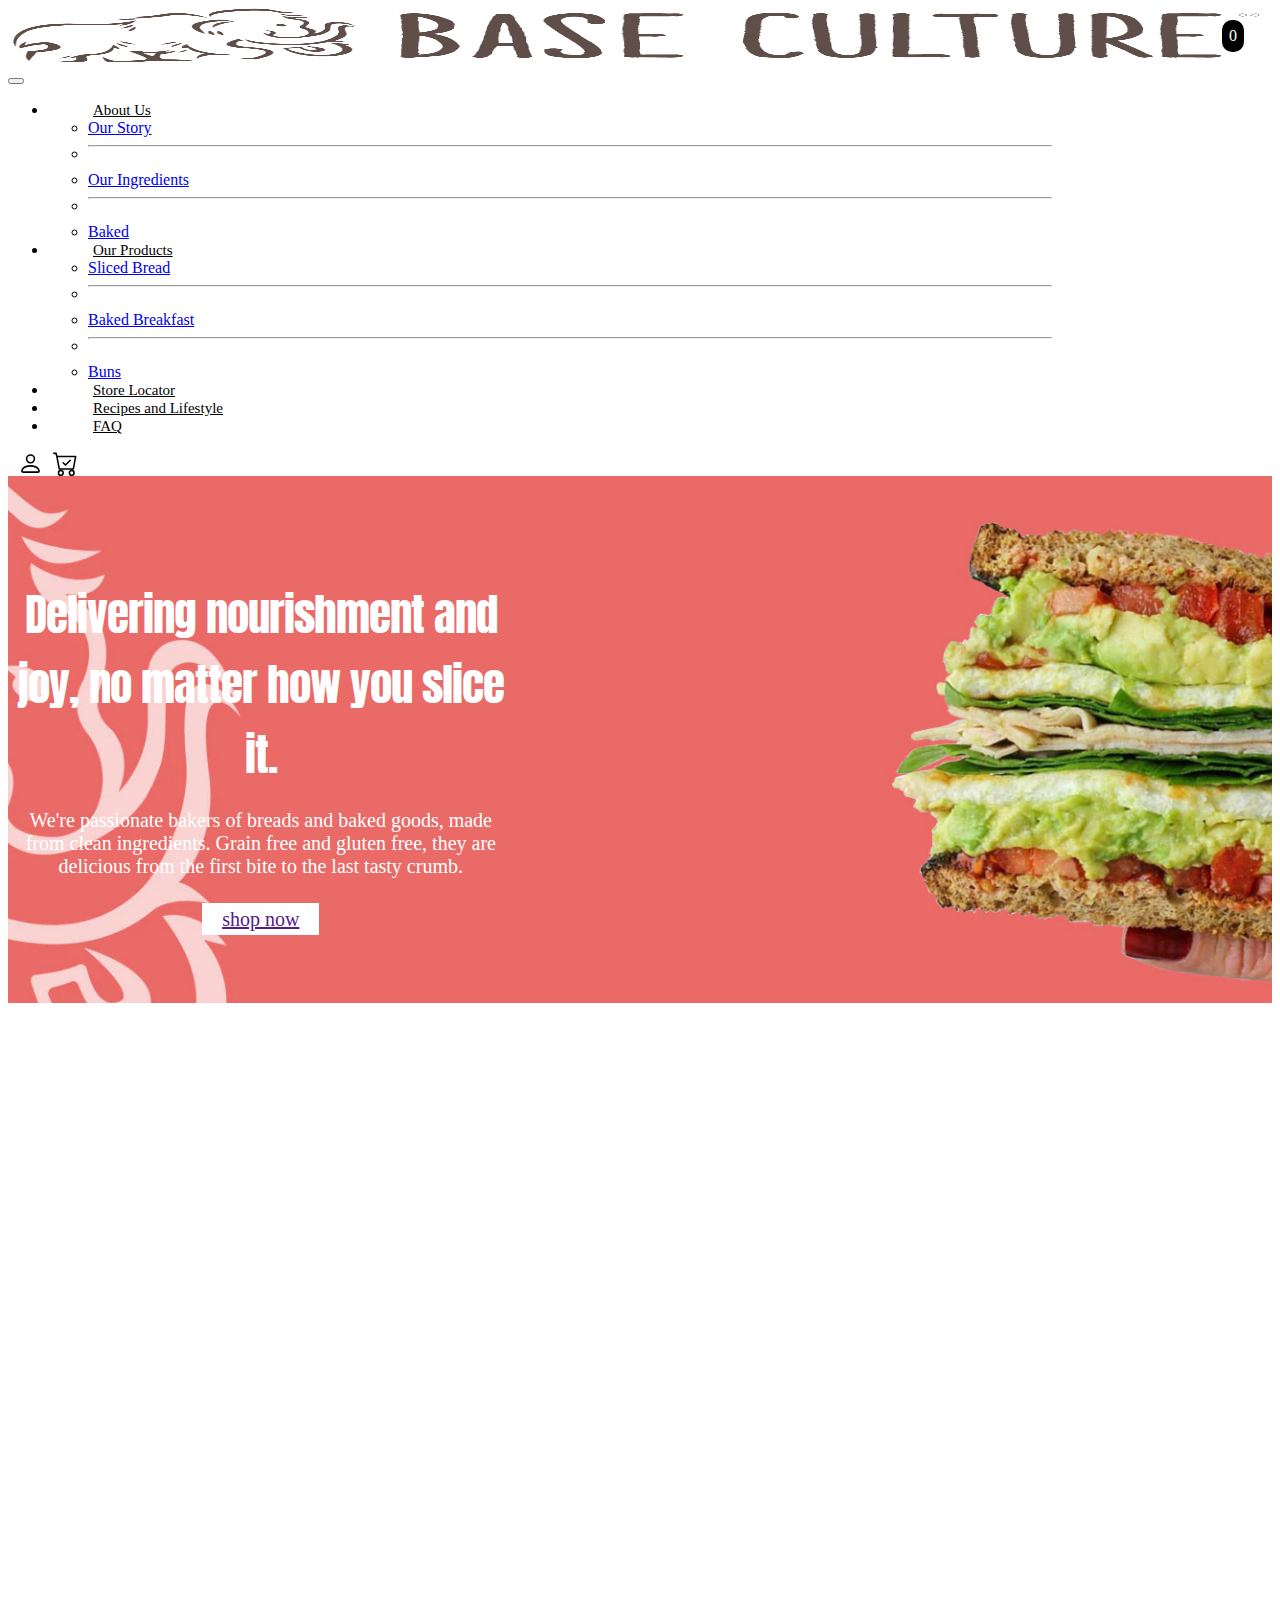
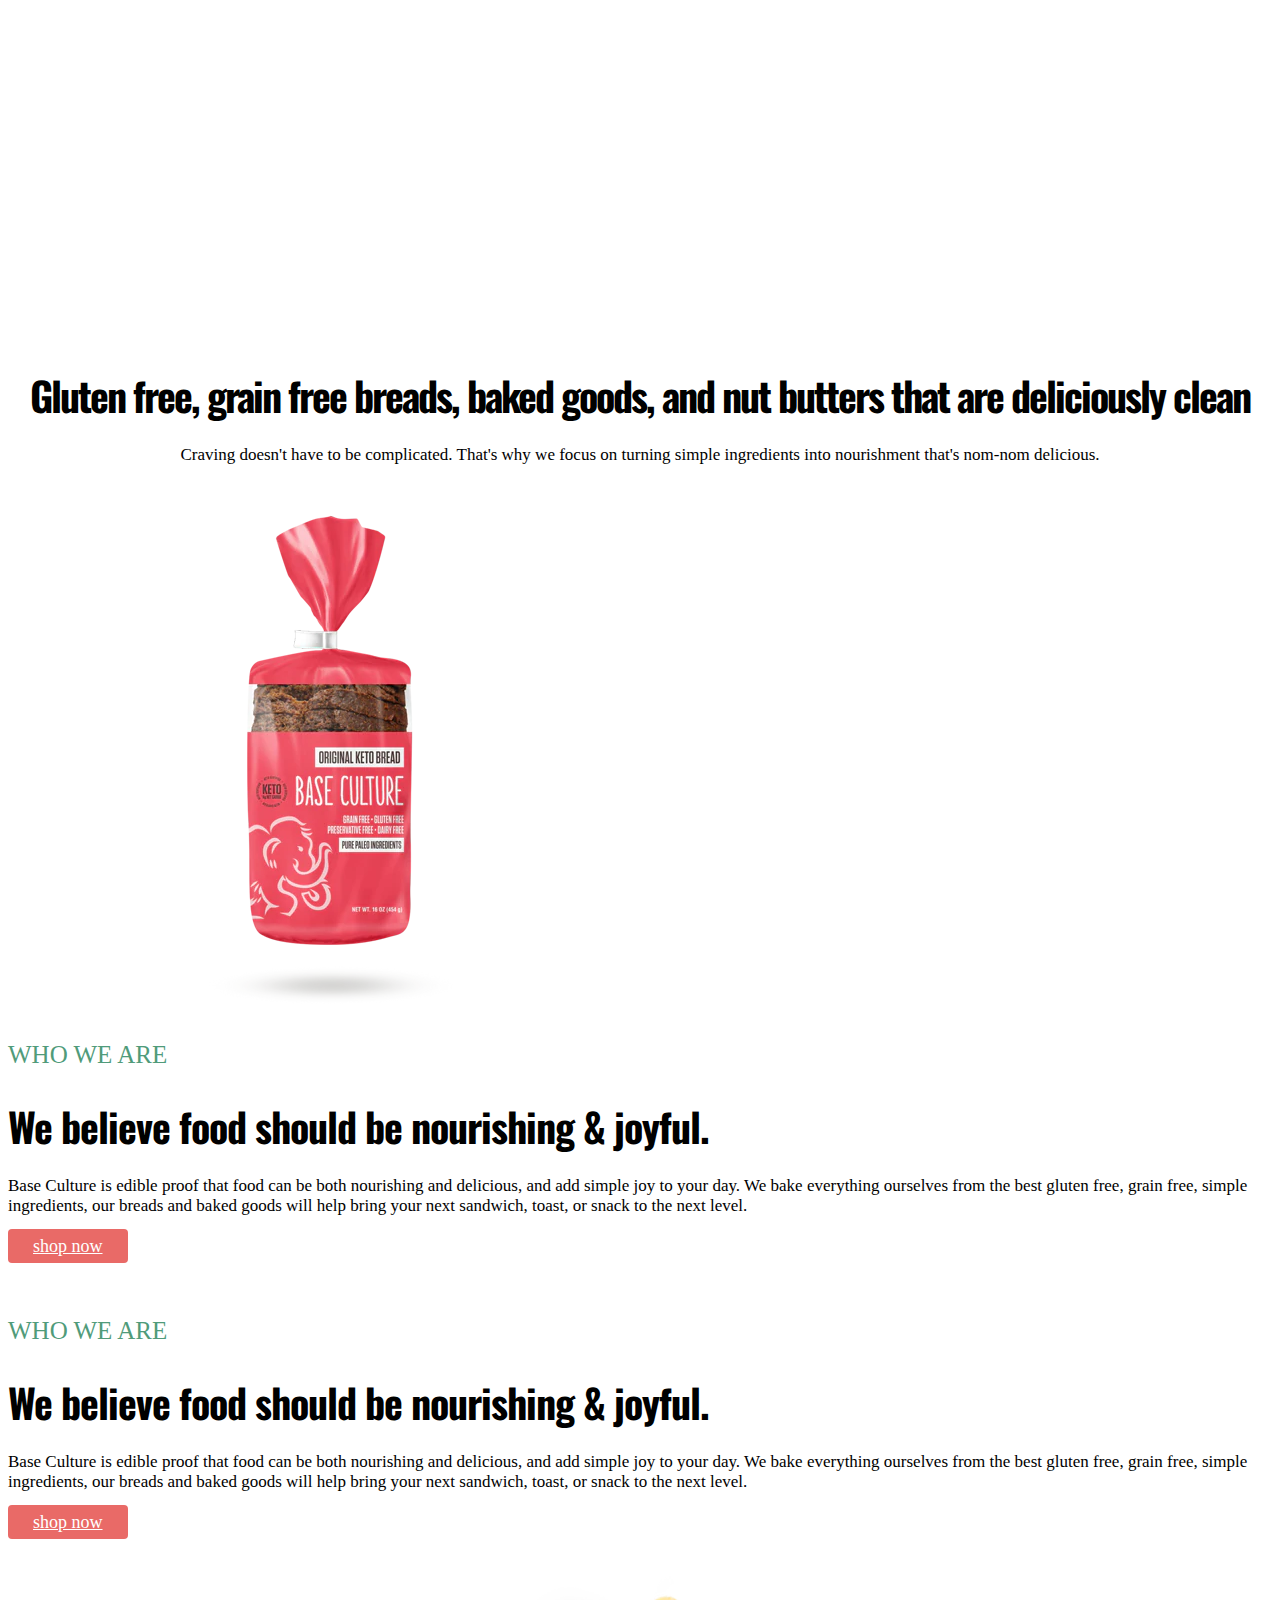
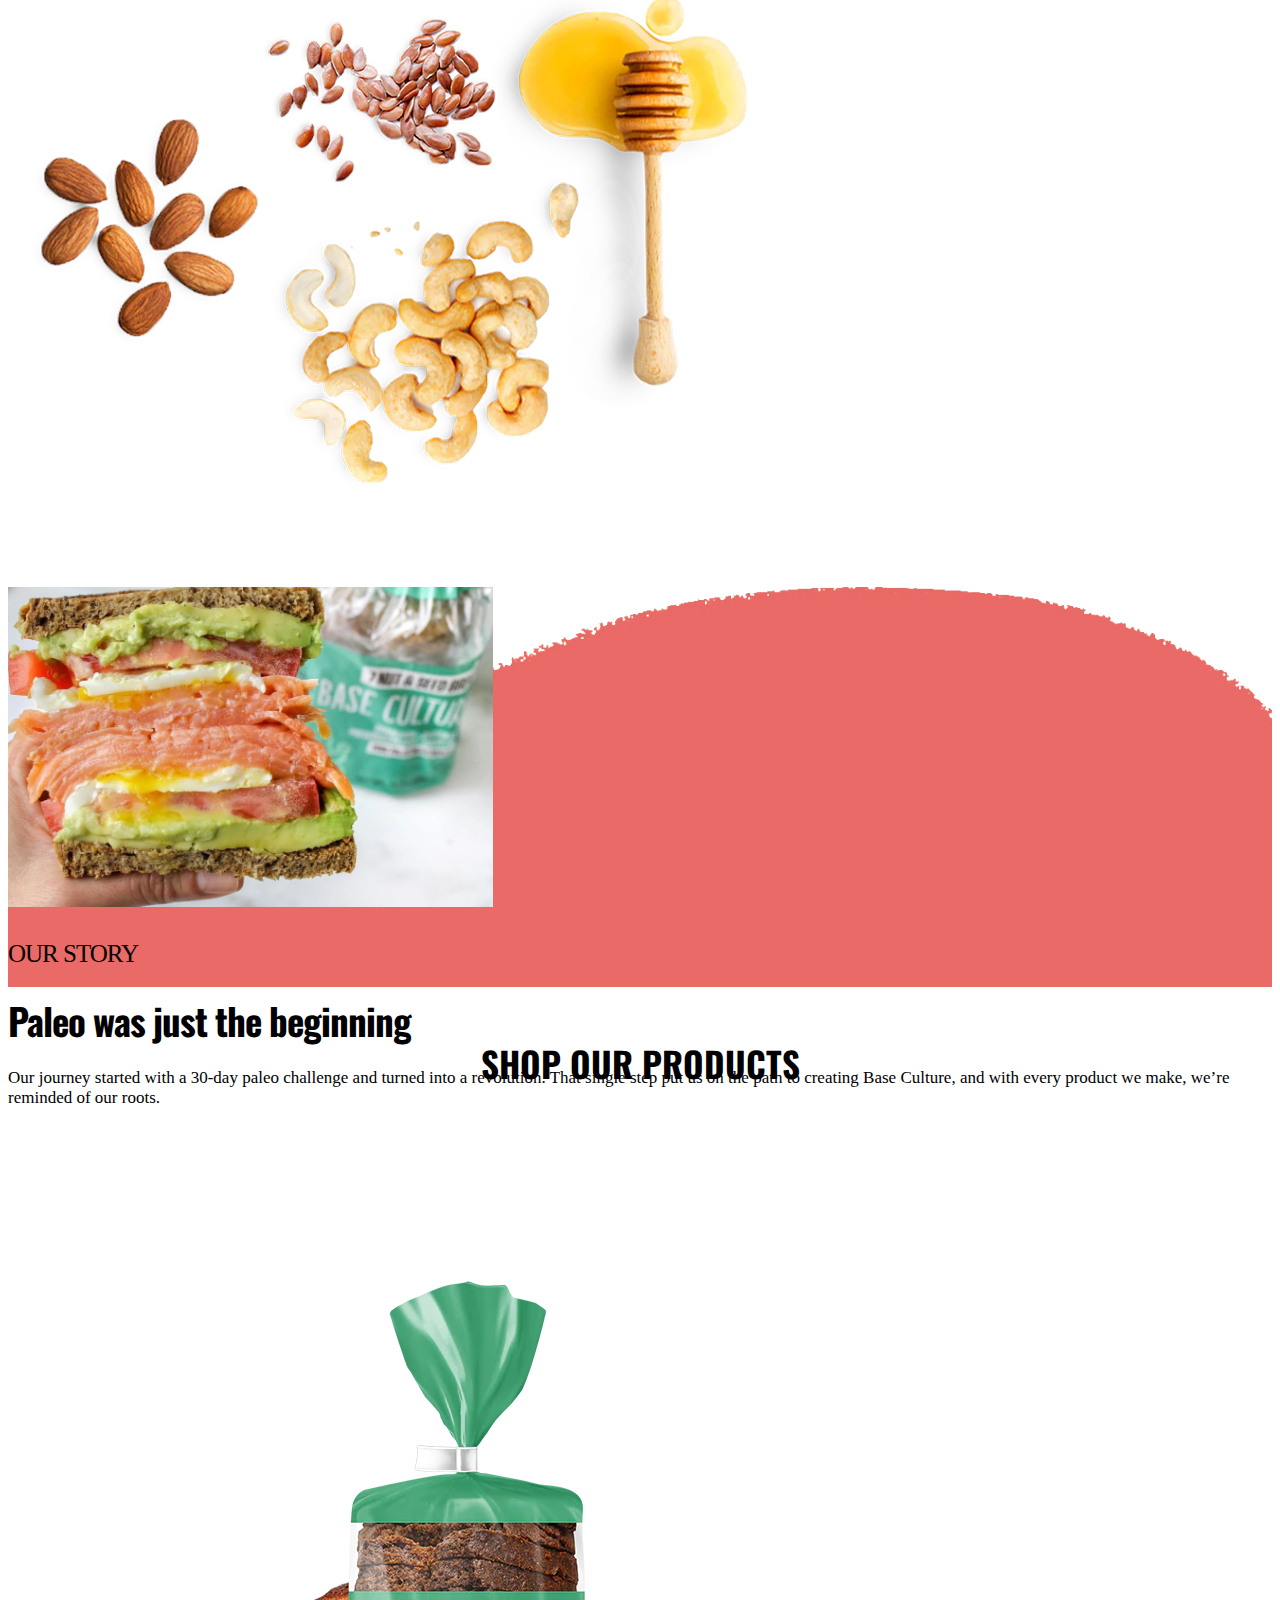
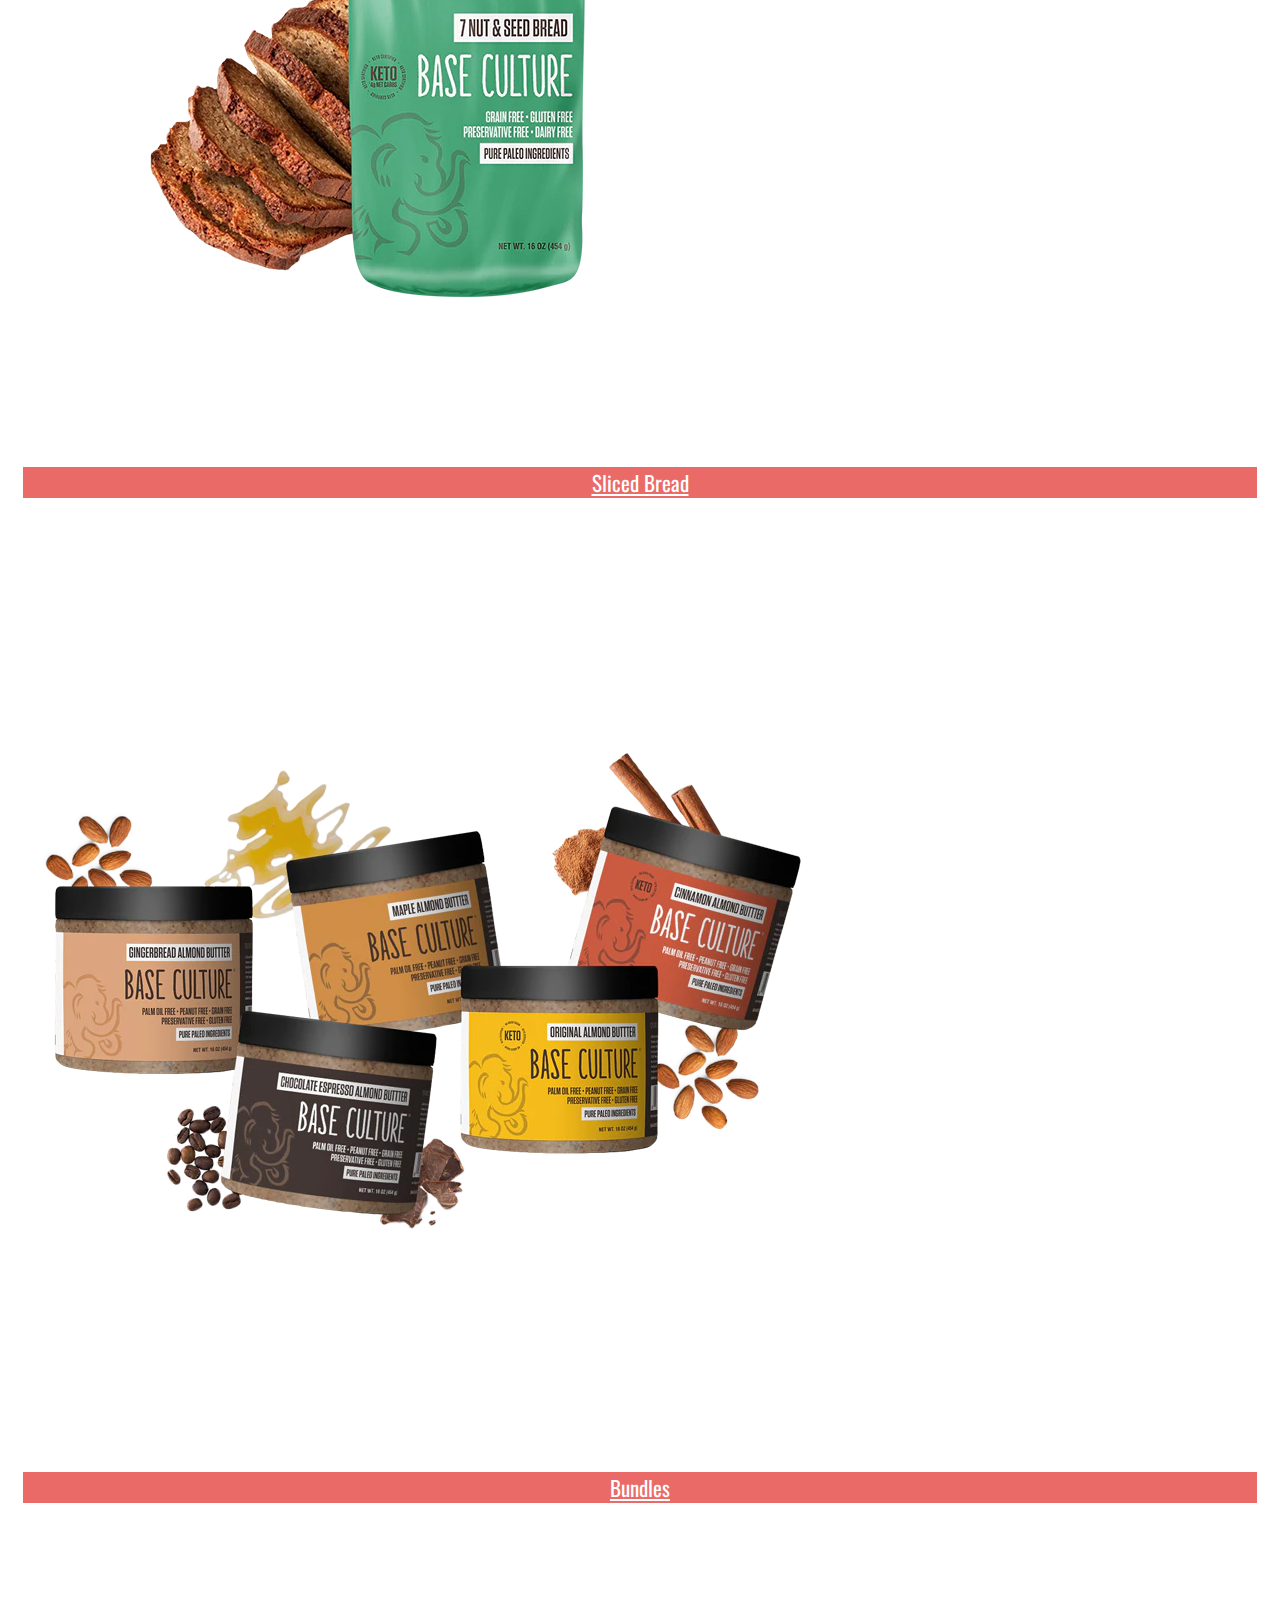
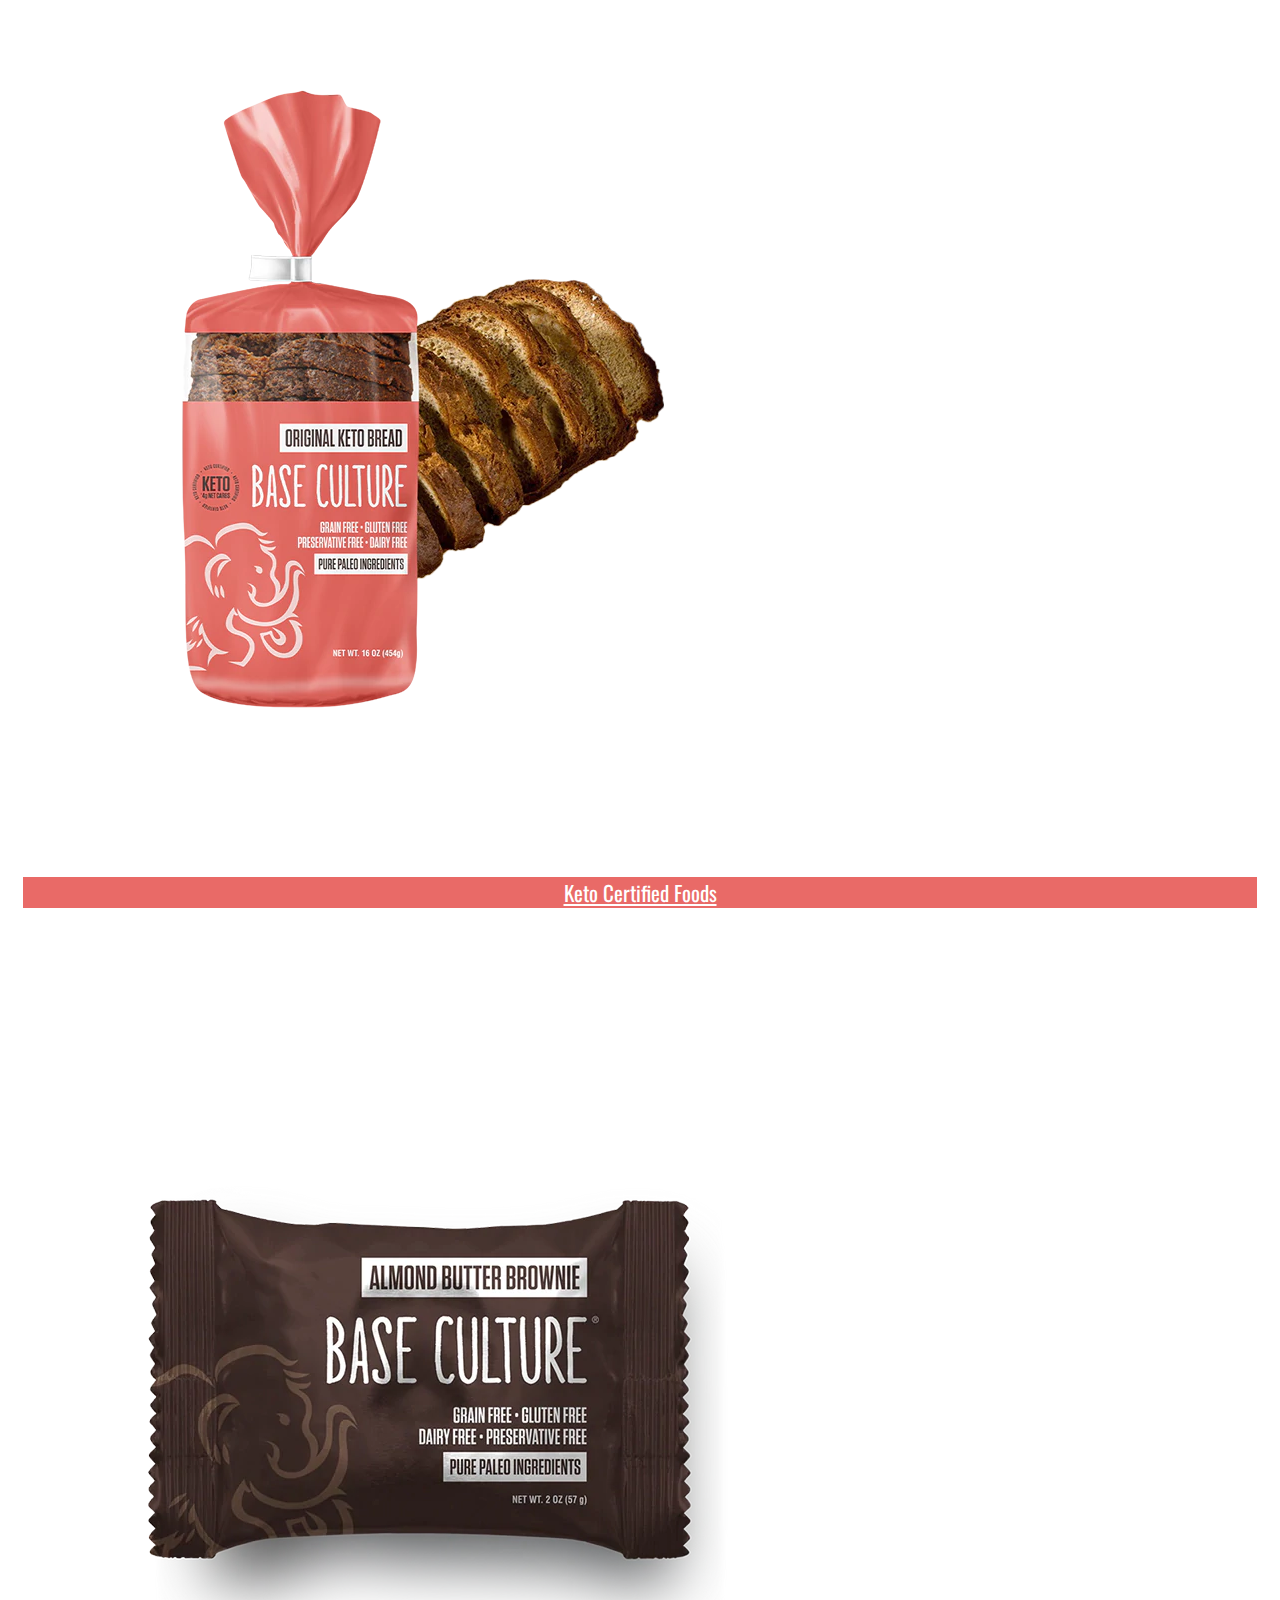
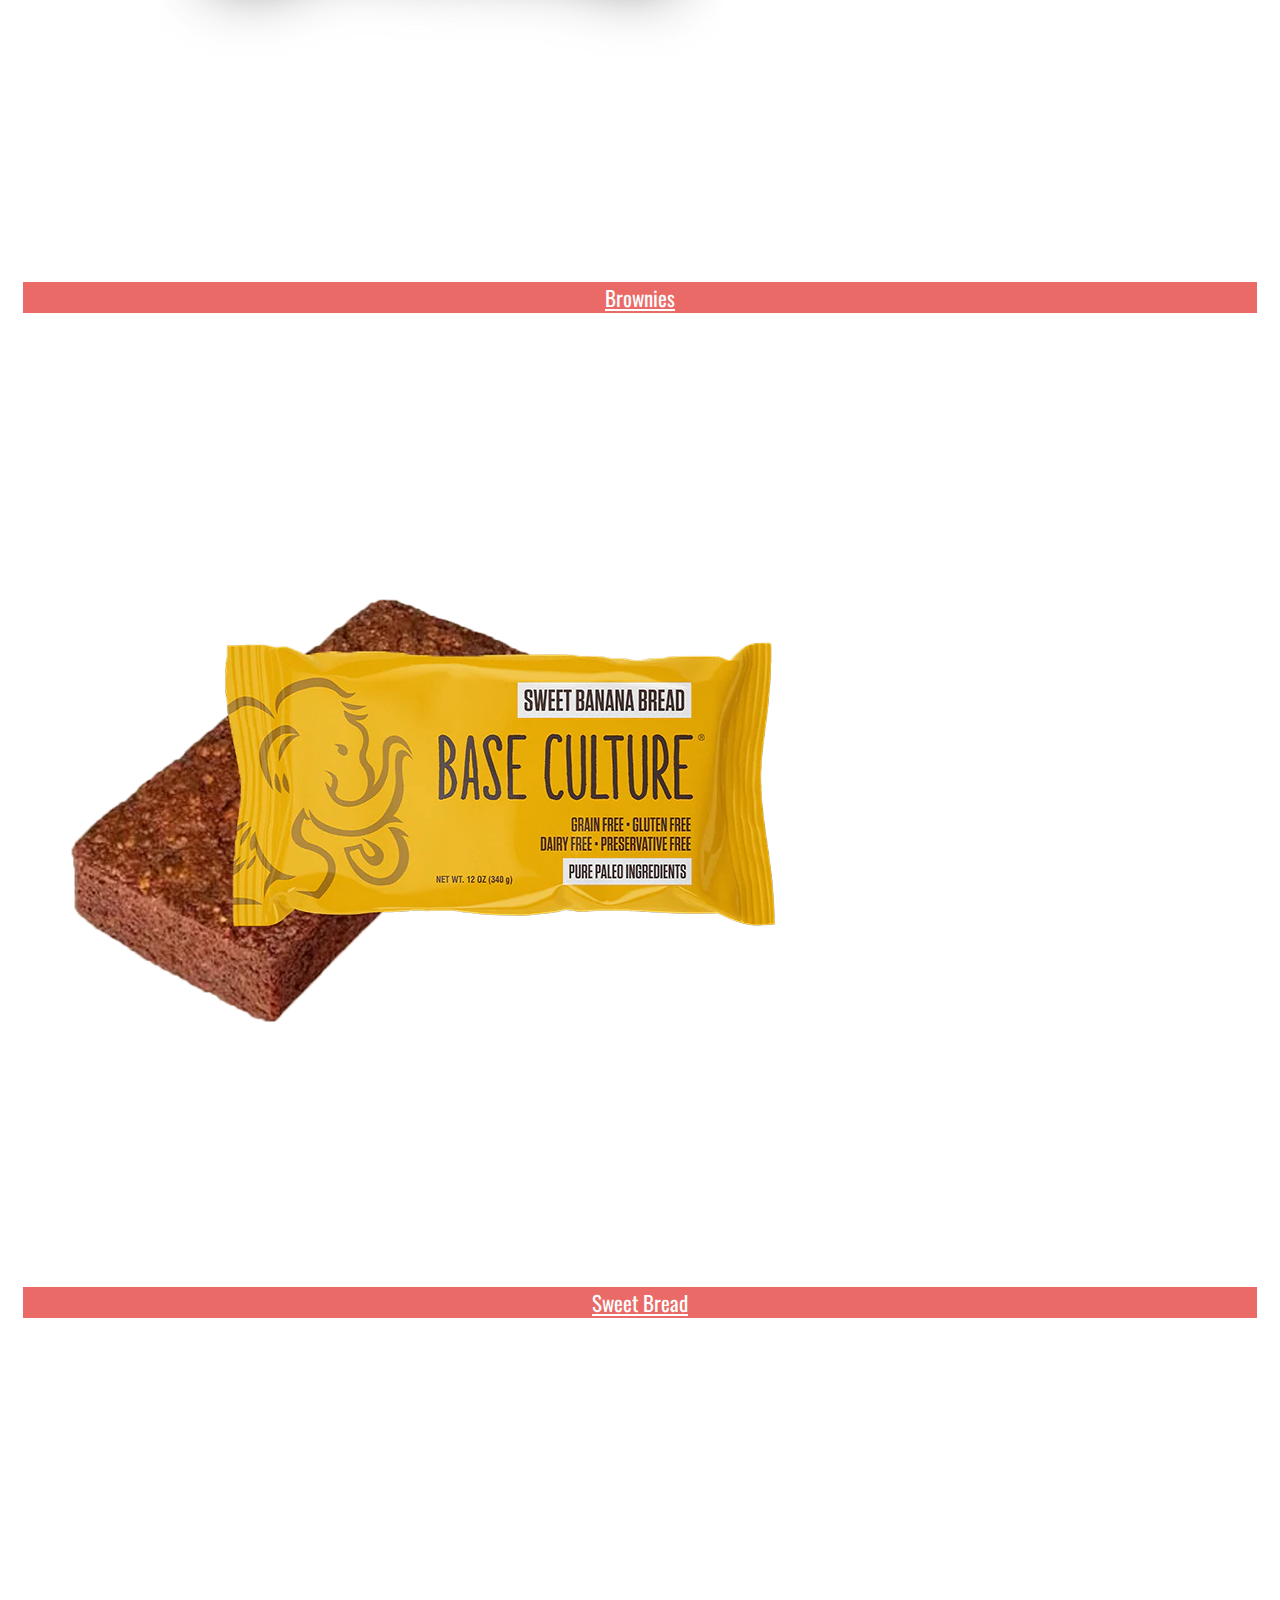
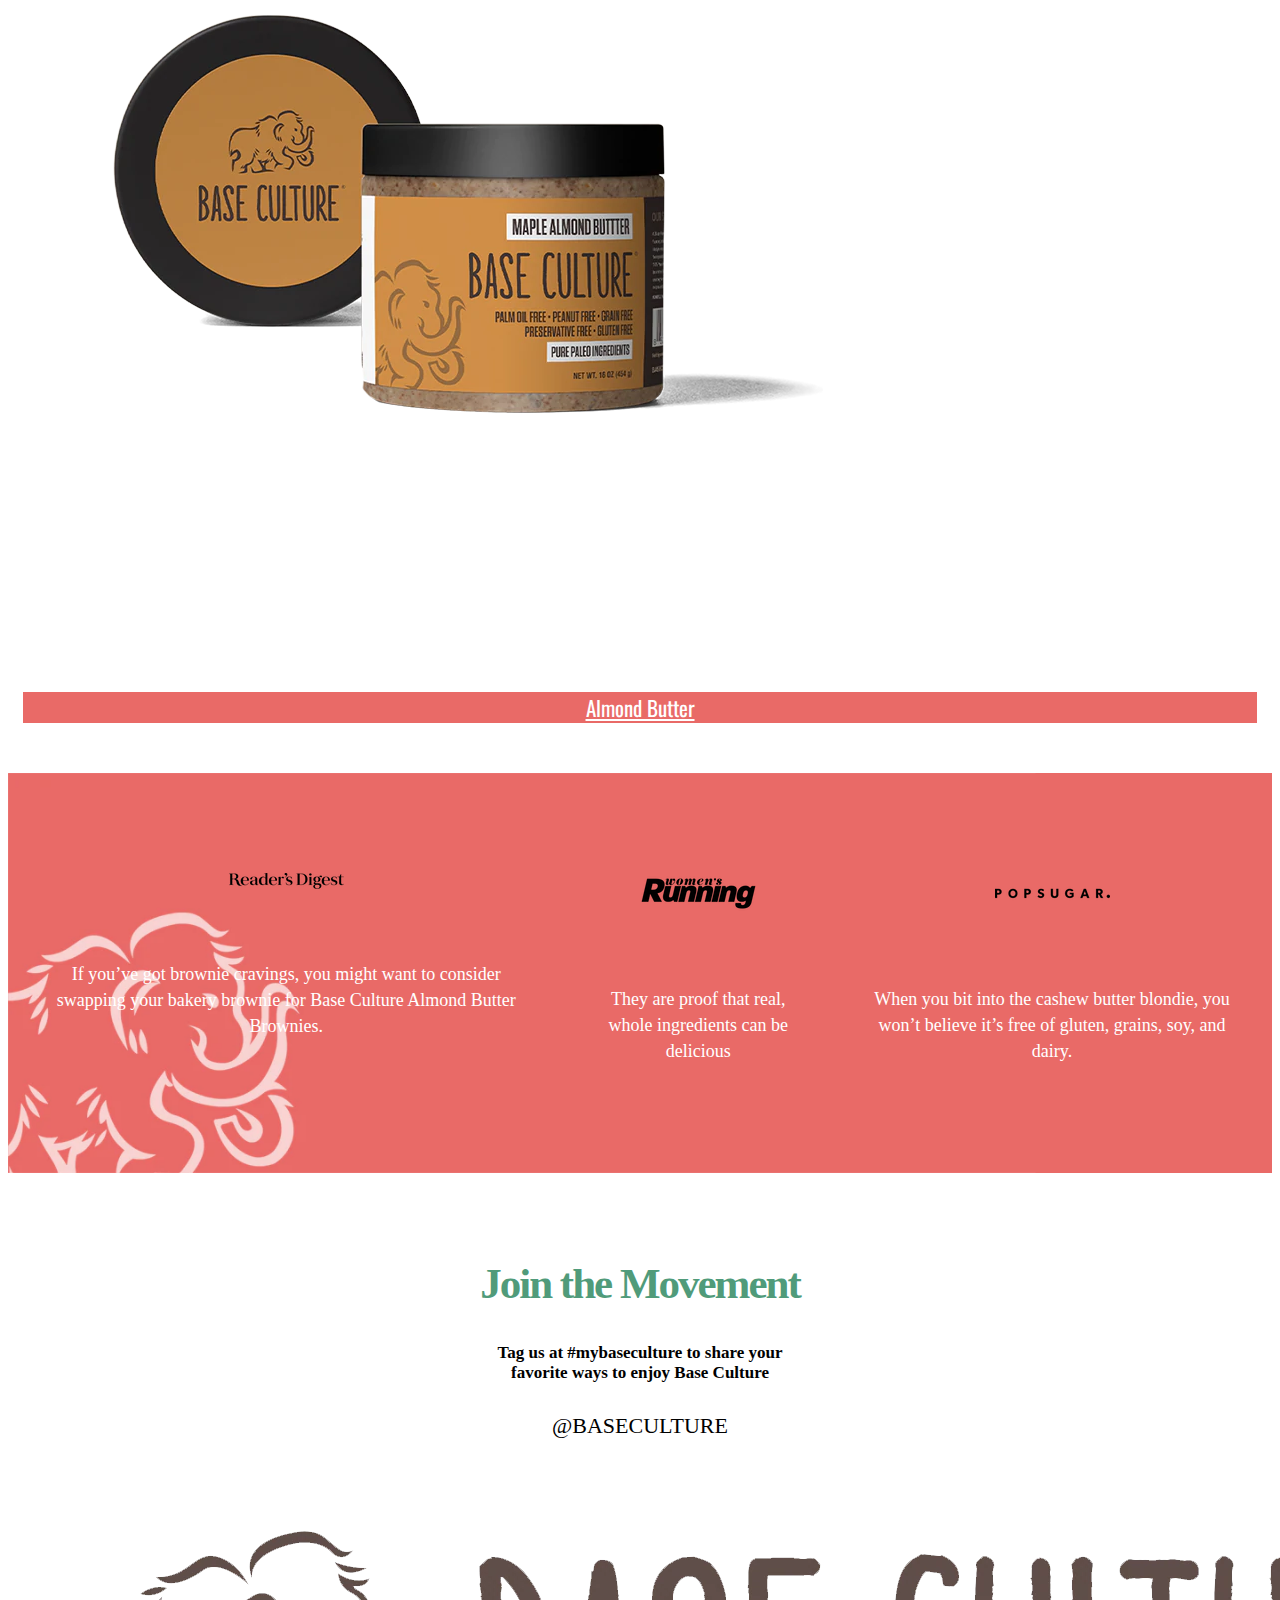
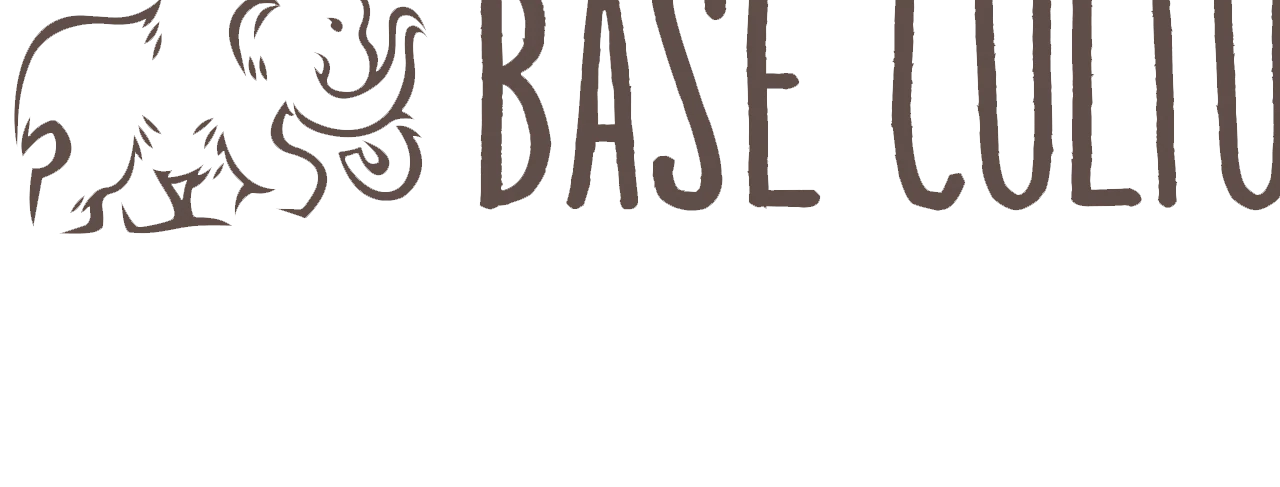
<file: index.html>
<!doctype html>
<html lang="en">
  <head>
    <meta charset="utf-8">
    <meta name="viewport" content="width=device-width, initial-scale=1">
    <title>Base Culture</title>
    <link href="https://cdn.jsdelivr.net/npm/bootstrap@5.2.0-beta1/dist/css/bootstrap.min.css" rel="stylesheet" integrity="sha384-0evHe/X+R7YkIZDRvuzKMRqM+OrBnVFBL6DOitfPri4tjfHxaWutUpFmBp4vmVor" crossorigin="anonymous">

    <link rel="stylesheet" href="css/style.css">
  </head>
  <body>

<header>
    <nav class="navbar navbar-expand-lg ">
        <div class="container-fluid px-5">
          <a class="navbar-brand" href="#">
              <img src="images/icon.png" alt="">
          </a>
          <button class="navbar-toggler" type="button" data-bs-toggle="collapse" data-bs-target="#navbarSupportedContent" aria-controls="navbarSupportedContent" aria-expanded="false" aria-label="Toggle navigation">
            <span class="navbar-toggler-icon"></span>
          </button>
          <div class="collapse navbar-collapse" id="navbarSupportedContent">
            <ul class="navbar-nav m-auto mb-2 mb-lg-0">
              
              <li class="nav-item dropdown">
                <a class="nav-link dropdown-toggle" href="#" id="navbarDropdown" role="button" data-bs-toggle="dropdown" aria-expanded="false">
                    About Us
                </a>
                <ul class="dropdown-menu" aria-labelledby="navbarDropdown">
                  <li><a class="dropdown-item" href="#">Our Story</a></li>
                  <li><hr class="dropdown-divider"></li>
                  <li><a class="dropdown-item" href="#">Our Ingredients</a></li>
                  <li><hr class="dropdown-divider"></li>
                  <li><a class="dropdown-item" href="#">Baked </a></li>
                </ul>
              </li>

              <li class="nav-item dropdown">
                <a class="nav-link dropdown-toggle" href="#" id="navbarDropdown" role="button" data-bs-toggle="dropdown" aria-expanded="false">
                    Our Products
                </a>
                <ul class="dropdown-menu" aria-labelledby="navbarDropdown">
                  <li><a class="dropdown-item" href="#">Sliced Bread</a></li>
                  <li><hr class="dropdown-divider"></li>
                  <li><a class="dropdown-item" href="#">Baked Breakfast</a></li>
                  <li><hr class="dropdown-divider"></li>
                  <li><a class="dropdown-item" href="#">Buns</a></li>
                </ul>
              </li>
              <li class="nav-item">
                <a class="nav-link" href="">Store Locator</a>
              </li>
              <li class="nav-item">
                <a class="nav-link" href="#">Recipes and Lifestyle</a>
              </li>
              <li class="nav-item">
                <a class="nav-link" href="about.html">FAQ</a>
              </li>
            </ul>
            
            <vid class="right-header">
                <div class="acc-md svg-md">
                    <a href="#" class="user_icon">
                        <img src="images/person.svg" alt="" class="images">
                    </a>
                </div>

                <div class="cat-icon svg-md">
                 <a href="#">
                    <img src="images/cart-check.svg" alt="" class="images">
                    <span class="cartcount" data-cart-count> 0 </span>
                </a>   
                </div>
                
            </vid>

          </div>
        </div>
      </nav>
</header>

<section class="hero_banner_section">
  <div class="container-fluid">
    <div class="row" style="justify-content: center; text-align: center;">
     <div class="hero_banner">
        <div class="banner_titel">
          <h1>  Delivering nourishment and joy, no matter how you slice it.</h1>
          <p>  We're passionate bakers of breads and baked goods, made from clean ingredients. Grain free and gluten free, they are delicious from the first bite to the last tasty crumb.</p>
          <a href="" class="btn btn_costom">shop now</a>
        </div>
     </div> 
    </div>    
  </div>
</section>


<!-- banner img -->
<section class="nabber-img">
  <vid class="container-fluid">
    <div class="row g-0">
      <div class="imges">
        <img src="images/img.webp" alt="" class="w-100">
      </div>
    </div>
  </vid>
</section>

<!-- comment-section -->
 <section class="comment">
  <div class="container-fluid">
    <div class="row justify-content-center">
      <div class="col-md-6">
        <div class="comment_text">
        <h2>Gluten free, grain free breads, baked goods, and nut butters that are deliciously clean</h2>
        <p>Craving doesn't have to be complicated. That's why we focus on turning simple ingredients into nourishment that's nom-nom delicious.</p>
      </div>
      </div>      
    </div>
  </div>
</section>


<!-- believe section -->
<section class="believe">
  <div class="container-fluid">
    <div class="row justify-content-center">
      <div class="col-md-11">

        <div class="believe_box">
          <div class="row justify-content-center">

            <div class="col-md-5">
              <div class="imges">
                <a href="">
                  <img src="images/food.png" alt="" class="w-100 images_hover">
                </a>
              </div>
            </div>

            <div class="col-md-5 px-5">
              <div class="believe_text">
                <h4>who we are</h4>
                <h1>We believe food should be nourishing & joyful.</h1>
                <p>Base Culture is edible proof that food can be both nourishing and delicious, and add simple joy to your day. We bake everything ourselves from the best gluten free, grain free, simple ingredients, our breads and baked goods will help bring your next sandwich, toast, or snack to the next level.</p>

                <div class="bte_bootom">
                <a href="" class="btn btn_believe">shop now</a>
                </div>
              </div>
            </div>

          </div>          
        </div>

      </div>
    </div>
  </div>
</section>


<!-- Simple section -->
<section class="simple">
  <div class="container-fluid">
    <div class="row justify-content-center">
      <div class="col-md-11">

        <div class="believe_box">
          <div class="row justify-content-center">

            <div class="col-md-5 px-5">
              <div class="believe_text">
                <h4>who we are</h4>
                <h1>We believe food should be nourishing & joyful.</h1>
                <p>Base Culture is edible proof that food can be both nourishing and delicious, and add simple joy to your day. We bake everything ourselves from the best gluten free, grain free, simple ingredients, our breads and baked goods will help bring your next sandwich, toast, or snack to the next level.</p>

                <div class="bte_bootom">
                <a href="" class="btn btn_believe">shop now</a>
                </div>
              </div>
            </div>            

            <div class="col-md-5">
              <div class="imges">
                <a href="">
                  <img src="images/food2.webp" alt="" class="w-100 images_hover">
                </a>
              </div>
            </div>

          </div>          
        </div>

      </div>
    </div>
  </div>
</section>

<!-- beginning section -->
<section class="beginning">
  <div class="container-fluid">
    <div class="row justify-content-center">
      <div class="col-md-11">

        <div class="beginning_box">
          <div class="row justify-content-center">
            <div class="col-md-5">
              <div class="images">
                <a href="">
                  <img src="images/our-story2.webp" alt="" class="w-100 our_img">
                </a>
              </div>
            </div>

            <div class="col-md-5 px-5">
              <div class="beginning_text">
                <h4>OUR STORY</h4>
                <h1>Paleo was just the beginning</h1>
                <p>Our journey started with a 30-day paleo challenge and turned into a revolution. That single step put us on the path to creating Base Culture, and with every product we make, we’re reminded of our roots.</p>

                <div class="bte_beginning">
                <a href="" class="btn btn_beginning">shop now</a>
                </div>
              </div>
            </div>
          </div>
        </div>

      </div>      
    </div>
  </div>

</section>

<!-- product -->
<section class="product_section">
  <div class="container px-5">
    <div class="row justify-content-center">
      <div class="col-md-10">

        <!-- heading -->
        <div class="heading">
          <h2>SHOP OUR PRODUCTS</h2>
        </div>
        <!-- product -->
        <div class="row justify-content-center">

        <div class="col-md-4">
          <div class="product_bow">
            <a href="">
              <img src="images/product.webp" alt="" class="w-100 product_img">
            </a>
            <div class="bte_product">
              <a href="" class="btn btn_product">Sliced Bread</a>
              </div>
          </div>
        </div>
        <!--  -->
        <div class="col-md-4">
          <div class="product_bow">
            <a href="">
              <img src="images/product2.webp" alt="" class="w-100 product_img">
            </a>
            <div class="bte_product">
              <a href="" class="btn btn_product">Bundles</a>
              </div>
          </div>
        </div>
        <!--  -->
        <div class="col-md-4">
          <div class="product_bow">
            <a href="">
              <img src="images/product3.webp" alt="" class="w-100 product_img">
            </a>
            <div class="bte_product">
              <a href="" class="btn btn_product">Keto Certified Foods</a>
              </div>
          </div>
        </div>
        <!--  -->
        <div class="col-md-4">
          <div class="product_bow">
            <a href="">
              <img src="images/product4.webp" alt="" class="w-100 product_img">
            </a>
            <div class="bte_product">
              <a href="" class="btn btn_product">Brownies</a>
              </div>
          </div>
        </div>
        <!--  -->
        <div class="col-md-4">
          <div class="product_bow">
            <a href="">
              <img src="images/product5.webp" alt="" class="w-100 product_img">
            </a>
            <div class="bte_product">
              <a href="" class="btn btn_product">Sweet Bread</a>
              </div>
          </div>
        </div>
        <!--  -->
        <div class="col-md-4">
          <div class="product_bow">
            <a href="">
              <img src="images/product6.webp" alt="" class="w-100 product_img">
            </a>
            <div class="bte_product">
              <a href="" class="btn btn_product">Almond Butter</a>
              </div>
          </div>
        </div>

      </div>
    </div>
   </div> 
  </div>
</section>

<!-- footer-banner -->
<section class="footer-section">
  <div class="container">
    <div class="row justify-content-center">
      <div class="col-md-10">

        <div class="row justify-content-center">
          <div class="foot_box">
            
          <div class="col-md-4">
            <div class="footer_box">
              <img src="images/footer-img.webp" alt="" class=" footer_img">
              <p>If you’ve got brownie cravings, you might want to consider swapping your bakery brownie for Base Culture Almond Butter Brownies.</p>
            </div>
          </div>
          <!--  -->
          <div class="col-md-4">
            <div class="footer_box">
              <img src="images/footer-img2.webp" alt="" class=" footer_img">
              <p>  They are proof that real, whole ingredients can be delicious</p>
            </div>
          </div>
          <!--  -->
          <div class="col-md-4">
            <div class="footer_box">
              <img src="images/footer-img3.webp" alt="" class=" footer_img">
              <p>  When you bit into the cashew butter blondie, you won’t believe it’s free of gluten, grains, soy, and dairy.</p>
            </div>
          </div>
          </div>

        </div>
      </div>
    </div>
  </div>
</section>

<!-- footer-section -->
<footer>
  <div class="container-fluid">
    <div class="footer-heading">
      <h2>Join the Movement</h2>
      <p>Tag us at <strong>#mybaseculture</strong> to share your <br>
        favorite ways to enjoy Base Culture</p>
        <h4>@BASECULTURE</h4>
    </div>

    <div class="row justify-content-center">
      <div class="col-md-9">
        <div class="footer">
          <div class="col-md-3">
            <img src="images/foote.webp" alt="" class="w-100">
          </div>
          <!--  -->
          <div class="col-md-3">
            <div class="foot_tite">
              <div class="mb-2">
              <input type="text" class="form-control" id="formGroupExampleInput" placeholder="join our email list">
            </div>
            <div class="bte_footer">
              <a href="" class="btn btn_footer">submit</a>
            </div>
            <div class="icon">
              <a href="" class="btn btn_icon"><img src="images/facebook.svg" alt="" class="icon_img"></a>
              <a href="" class="btn btn_icon"><img src="images/twitter.svg" alt="" class="icon_img"></a>
              <a href="" class="btn btn_icon"><img src="images/instagram.svg" alt="" class="icon_img"></a>
              <a href="" class="btn btn_icon"><img src="images/whatsapp.svg" alt="" class="icon_img"></a>

            </div>
            </div>
            
          </div>
          <!--  -->
          <div class="col-md-2">
            <div class="foot_titel">
              <strong>Our Products</strong>
              <ul>
                <li><a href="#">Sliced Bread</a></li>
                <li><a href="#">Brownies</a></li>
                <li><a href="#">Sweet Bread</a></li>
                <li><a href="#">Almond Butter</a></li>
                <li><a href="#">Buns</a></li>
                <li><a href="#">Bundles</a></li>
                <li><a href="#">Keto Certified Foods</a></li>
                <li><a href="#">Baked Breakfast Sqaures</a></li>
              </ul>
            </div>
          </div>
          <!--  -->
          <div class="col-md-2">
            <div class="foot_titel">
              <strong>Our Products</strong>
              <ul>
                <li><a href="#">Sliced Bread</a></li>
                <li><a href="#">Brownies</a></li>
                <li><a href="#">Sweet Bread</a></li>
              </ul>
            </div>
          </div>
          <!--  -->
          <div class="col-md-2">
            <div class="foot_titel">
              <strong>Our Products</strong>
              <ul>
                <li><a href="#">Sliced Bread</a></li>
                <li><a href="#">Brownies</a></li>
                <li><a href="#">Sweet Bread</a></li>
                <li><a href="#">Almond Butter</a></li>
                <div class="stong_text">
                  <a href="">Brownies</a>
                </div>
              </ul>
            </div>
            </div>
          </div>
        </div>
      </div>
  </div>
</footer>




    <script src="https://cdn.jsdelivr.net/npm/bootstrap@5.2.0-beta1/dist/js/bootstrap.bundle.min.js" integrity="sha384-pprn3073KE6tl6bjs2QrFaJGz5/SUsLqktiwsUTF55Jfv3qYSDhgCecCxMW52nD2" crossorigin="anonymous"></script>
  </body>
</html>
</file>
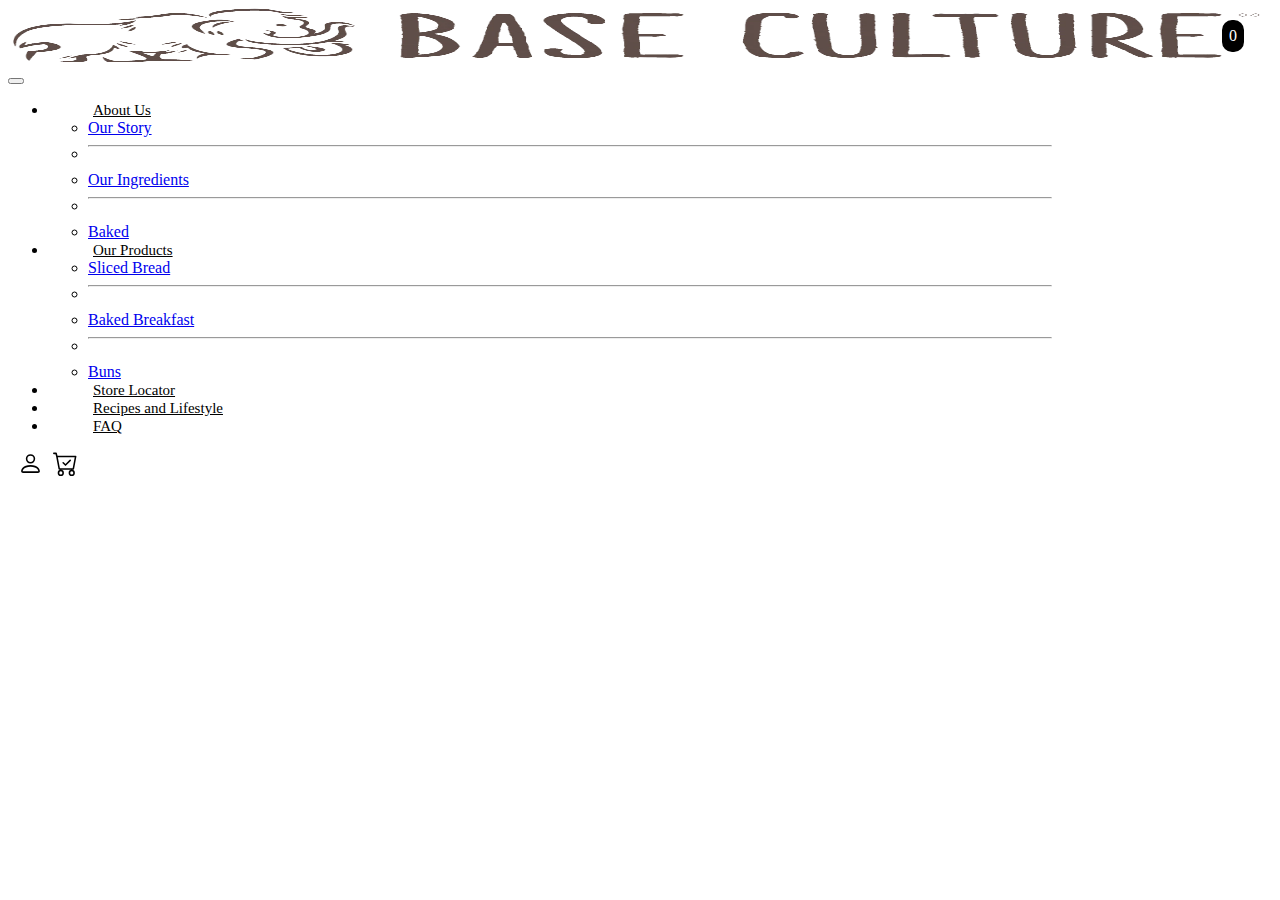
<file: about.html>
<!DOCTYPE html>
<html lang="en">
<head>
    <meta charset="UTF-8">
    <meta http-equiv="X-UA-Compatible" content="IE=edge">
    <meta name="viewport" content="width=device-width, initial-scale=1.0">
    <title>Document</title>
    <link href="https://cdn.jsdelivr.net/npm/bootstrap@5.2.0-beta1/dist/css/bootstrap.min.css" rel="stylesheet" integrity="sha384-0evHe/X+R7YkIZDRvuzKMRqM+OrBnVFBL6DOitfPri4tjfHxaWutUpFmBp4vmVor" crossorigin="anonymous">
    <link rel="stylesheet" href="css/app2.css">
</head>
<body>
    <header>
        <nav class="navbar navbar-expand-lg ">
            <div class="container-fluid px-5">
              <a class="navbar-brand" href="#">
                  <img src="images/icon.png" alt="">
              </a>
              <button class="navbar-toggler" type="button" data-bs-toggle="collapse" data-bs-target="#navbarSupportedContent" aria-controls="navbarSupportedContent" aria-expanded="false" aria-label="Toggle navigation">
                <span class="navbar-toggler-icon"></span>
              </button>
              <div class="collapse navbar-collapse" id="navbarSupportedContent">
                <ul class="navbar-nav m-auto mb-2 mb-lg-0">
                  
                  <li class="nav-item dropdown">
                    <a class="nav-link dropdown-toggle" href="#" id="navbarDropdown" role="button" data-bs-toggle="dropdown" aria-expanded="false">
                        About Us
                    </a>
                    <ul class="dropdown-menu" aria-labelledby="navbarDropdown">
                      <li><a class="dropdown-item" href="#">Our Story</a></li>
                      <li><hr class="dropdown-divider"></li>
                      <li><a class="dropdown-item" href="#">Our Ingredients</a></li>
                      <li><hr class="dropdown-divider"></li>
                      <li><a class="dropdown-item" href="#">Baked </a></li>
                    </ul>
                  </li>
    
                  <li class="nav-item dropdown">
                    <a class="nav-link dropdown-toggle" href="#" id="navbarDropdown" role="button" data-bs-toggle="dropdown" aria-expanded="false">
                        Our Products
                    </a>
                    <ul class="dropdown-menu" aria-labelledby="navbarDropdown">
                      <li><a class="dropdown-item" href="#">Sliced Bread</a></li>
                      <li><hr class="dropdown-divider"></li>
                      <li><a class="dropdown-item" href="#">Baked Breakfast</a></li>
                      <li><hr class="dropdown-divider"></li>
                      <li><a class="dropdown-item" href="#">Buns</a></li>
                    </ul>
                  </li>
                  <li class="nav-item">
                    <a class="nav-link" href="">Store Locator</a>
                  </li>
                  <li class="nav-item">
                    <a class="nav-link" href="#">Recipes and Lifestyle</a>
                  </li>
                  <li class="nav-item">
                    <a class="nav-link" href="about.html">FAQ</a>
                  </li>
                </ul>
                
                <vid class="right-header">
                    <div class="acc-md svg-md">
                        <a href="#" class="user_icon">
                            <img src="images/person.svg" alt="" class="images">
                        </a>
                    </div>
    
                    <div class="cat-icon svg-md">
                     <a href="#">
                        <img src="images/cart-check.svg" alt="" class="images">
                        <span class="cartcount" data-cart-count> 0 </span>
                    </a>   
                    </div>
                    
                </vid>
    
              </div>
            </div>
          </nav>
    </header>




    <script src="https://cdn.jsdelivr.net/npm/bootstrap@5.2.0-beta1/dist/js/bootstrap.bundle.min.js" integrity="sha384-pprn3073KE6tl6bjs2QrFaJGz5/SUsLqktiwsUTF55Jfv3qYSDhgCecCxMW52nD2" crossorigin="anonymous"></script>

</body>
</html>
</file>
<file: css/style.css>
@import url('https://fonts.googleapis.com/css2?family=Anton&family=Open+Sans:wght@300;400;500;600;700;800&family=Oswald:wght@200;300;400;500;600;700&display=swap');

/* 
font-family: 'Anton', sans-serif;
font-family: 'Open Sans', sans-serif;
font-family: 'Oswald', sans-serif;
 */

.navbar-expand-lg .navbar-nav .nav-link {
    color: #000;
    font-size: 15px;
    font-weight: 400;
    margin-left: 45px;
    padding: 0px;
}
.navbar-expand-lg .navbar-nav {
    padding-right: 220px;
}


.dropdown:hover .dropdown-menu{
    display: block;
}
.dropdown-menu {
    border: 0px;
    border-radius: 1px;
}
.dropdown-item:hover{
    background: rgb(139, 246, 125) !important;
}
.dropdown-item:focus {
    color: hsl(130, 100%, 99%) !important;
    background: rgb(139, 246, 125) !important;
}

.dropdown-item:hover:active{}



.navbar-brand img {
    width: 100%;
    height: 55px;
}

.right-header {
    display: flex;
}
.right-header .svg-md{}
.right-header .images {
    height: 25px;
    margin-left: 10px;
}
.right-header a {
    text-decoration: none;
}
.right-header span{}
.cartcount {
    color: #fff;
    border: 7px solid #000;
    border-radius: 10px;
    background: #000;
    position: absolute;
    top: 20px;
    right: 36px;
}


.navbar-expand-lg .navbar-nav .nav-link{
    position: relative;
}
.navbar-expand-lg .navbar-nav .nav-link::before {
    content: "";
    width: 0px;
    height: 3px;
    background-color: #000;
    position: absolute;
    bottom: 0px;
    left: 0px;
    transition: all 0.4s cubic-bezier(1, 0.44, 0.01, 1.41) 0s;
}
.navbar-expand-lg .navbar-nav .nav-link:hover::before{
    width: 100%;
    background-color: rgba(73, 16, 242, 0.537);
}

/***************************hero_banner_section******************/
.hero_banner_section {
    background-image: url(../images/hero_banner.webp);
    background-repeat: no-repeat;
    background-size: cover;
    min-height: 527px;
    background-position: center;
}
.hero_banner_section {
    display: flex;
    align-items: center;
}
.hero_banner {
    max-width: 40%;
}
.banner_titel{}
.banner_titel h1 {
    font-family: 'Anton', sans-serif;
    color: #fff;
    font-size: 45px;
    font-weight: 400;
    letter-spacing: -1px;
    line-height: 70px;
    margin-bottom: 20px;
}
.banner_titel p {
    color: #fff;
    font-size: 20px;
    font-weight: 400;
    margin-bottom: 30px;
}
.banner_titel a{}
.banner_titel .btn_costom {
    background: #fff;
    border: 0px;
    padding: 5px 20px;
    font-size: 20px;
    font-weight: 400;
}
.banner_titel .btn_costom:hover{
    background-color: aqua;
}


/***************************comment section*************/
.comment{}
.comment_text{}
.comment_text h2 {
    font-family: 'Oswald', sans-serif;
    letter-spacing: -2px;
    font-size: 40px;
    font-weight: 700;
    text-align: center;
    margin-bottom: 20px;
}
.comment_text p {
    font-size: 17px;
    font-weight: 400;
    text-align: center;
    padding: 0px 110px;
    margin-bottom: 0px;
}

/******************believe section****************/
.believe {
    margin-top: 50px;
}

.imges{
    position: relative;
    display: block;
    overflow: hidden;   
}
.images_hover{
    transition: all 1s linear;
}
.images_hover:hover{
    transform: scale(1.2);
    transition: all 0.8s ease;
    animation: fade-in 1s cubic-bezier(.26,.54,.32,1) 0s forwards;
    background-color: #4a4a4a44;
}

.believe_text{}
.believe_text h4 {
    color: #509b7a;
    font-size: 25px;
    font-weight: 500;
    text-transform: uppercase;
    margin-bottom: 20px;
}
.believe_text h1 {
    font-family: 'Oswald', sans-serif;
    letter-spacing: -1px;
    font-size: 40px;
    margin-bottom: 20px;
}
.believe_text p {
    font-weight: 400;
    font-size: 17px;
    color: #000;
    margin-bottom: 20px;
}
.bte_bootom{}
.bte_bootom .btn_believe {
    background: #e96a67;
    border: 0px;
    border-radius: 4px;
    padding: 7px 25px;
    font-size: 18px;
    font-weight: 400;
    color: #fff;
}
.bte_bootom .btn_believe:hover {
    background: aqua;
    color: #ff9000;
}

/******************Simple*****************/
.simple{
    margin-top: 60px;
}

/***********************beginning section****************/
.beginning {
    background-image: url(../images/our-story.webp);
    background-size: cover;
    background-repeat: no-repeat;
    height: 400px;
    margin-top: 50px;
}
.images{
    position: relative;
    display: block;
    overflow: hidden;
    max-width: 490px;
    height: 320px; 
}

.our_img {
    max-width: 490px;
    height: 320px;
    transition: all 1s linear;
}
.our_img:hover{
    transform: scale(1.2);
    transition: all 0.8s ease;
    animation: fade-in 1s cubic-bezier(.26,.54,.32,1) 0s forwards;
    background-color: #4a4a4a44;
}
.beginning_box {
    margin-top: 35px;
}

.beginning_text h4 {
    color: #000;
    font-size: 25px;
    font-weight: 500;
    margin-bottom: 20px;
    letter-spacing: -1px;
}
.beginning_text h1 {
    font-family: 'Oswald', sans-serif;
    color: #000;
    letter-spacing: -1px;
    font-size: 37px;
    margin-bottom: 20px;
}
.beginning_text p {
    color: #000;
    font-size: 17px;
    font-weight: 500;
    margin-bottom: 16px;
}
.bte_beginning .btn_beginning {
    border: 0px solid;
    color: #fff;
    font-size: 15.3px;
    font-weight: 400;
    text-transform: uppercase;
    padding: 7px 18px;
}
.bte_beginning .btn_beginning:hover{
    background: aqua;
    color: #ff9000;
}

/************product-section************/
.product_section {
    margin-top: 50px;
}
.heading {
    text-align: center;
}
.heading h2 {
    color: #000;
    font-size: 35px;
    font-weight: 700;
    font-family: 'Oswald', sans-serif;
}

.product_bow {
    margin: 0px 15px;    
}
.product_bow a {
    overflow: hidden;
    position: relative;
    display: block;
    margin-bottom: 25px;
}
.product_img{
    transition: all 1s linear;
}
.product_img:hover{
    transform: scale(1.2);
    transition: all 0.8s ease;
    animation: fade-in 1s cubic-bezier(.26,.54,.32,1) 0s forwards;
    background-color: #4a4a4a44; 
}

.bte_product {
    text-align: center;
}
.bte_product a{
    text-align: center;
}
.btn_product {
    font-size: 21px;
    font-weight: 400;
    font-family: 'Oswald', sans-serif;
    border: 0px;
    border-radius: 0px;
    background: #e96a67;
    color: #fff;
}
.btn_product:hover{
    background-color: #f7c433;
    color: #000;
}

/******************footer banner******************/
.footer-section{
    background-image: url(../images/footer_img.webp);
    height: 400px;
    background-repeat: no-repeat;
    background-size: cover;
    margin-top: 50px;
}
.foot_box{
    display: flex;
    padding-top: 100px;
    text-align: center;    
}
.footer_box{
    box-sizing: border-box;
    margin: 0px 37px;
}
.footer_img {
    margin-bottom: 50px;
}
.footer_box p {
    color: #fff;
    font-size: 18px;
    font-weight: 400;
    line-height: 26px;
}
/****************footer******************/
footer{
    padding-top: 50px;
}
.footer-heading {
    text-align: center;
    padding-bottom: 60px;
}
.footer-heading h2 {
    color: #509b7a;
    font-size: 43px;
    font-weight: 700;
    letter-spacing: -2px;
}
.footer-heading p {
    color: #000;
    font-size: 17px;
    font-weight: 600;
    margin-bottom: 22px;
}
.footer-heading h4 {
    color: #000;
    font-size: 22px;
    font-weight: 500;
}

.footer{
    display: flex;
}
.foot_titel {
    box-sizing: border-box;
    padding: 0px 5px;
    line-height: 30px;
    margin-bottom: 25px;
}
.foot_titel ul {
    list-style: none;
    padding: 0;
}
.foot_titel ul li a {
    text-decoration: none;
    color: #000;
    font-size: 15px;
    font-weight: 400;
}
.foot_titel ul li a:hover{
    color: #e96a67;
}
.stong_text{
    text-decoration: none;
    color: #000;
    font-size: 15px;
    font-weight: 400;
    margin-top: 30px;
}
.stong_text a{
    text-decoration: none;
}
.form-control {
    width: 85%;
    border: 1px solid #000;
    border-radius: 0px;
    margin-top: 6px;
}
.foot_tite {  
    margin: 0px 30px;
}
.bte_footer a{}
.btn_footer {
    background: #e96a67;
    padding: 7px 35px;
    color: #fff;
    border: 0px;
    border: 1px solid#fff;
    margin-bottom: 40px;
}
.btn_footer:hover{
    color: #e96a67;
    background-color: #fff;
    border: 1px solid#e96a67;

}

.foot_titel ul li a{
    position: relative;
}
.foot_titel ul li a::before{
    content: "";
    width: 0px;
    height: 3px;
    background-color: #000;
    position: absolute;
    bottom: 0px;
    left: 0px;
    transition: all 0.4s cubic-bezier(1, 0.44, 0.01, 1.41) 0s;
}
.foot_titel ul li a:hover::before{
    width: 100%;
    background-color: rgba(73, 16, 242, 0.537);
}


.icon {
    display: flex;
}
.icon a {
    border: 0px;
    border-radius: 0px;
    height: 35px;
    width: 35px;
    
    margin: 10px;
    justify-content: center;
    align-items: center;
    display: flex;
}
.icon_img {
    height: 20px;
}
.icon a:hover{
    background-color: #80bdff;
}
</file>
<file: css/app2.css>
@import url('https://fonts.googleapis.com/css2?family=Anton&family=Open+Sans:wght@300;400;500;600;700;800&family=Oswald:wght@200;300;400;500;600;700&display=swap');

/* 
font-family: 'Anton', sans-serif;
font-family: 'Open Sans', sans-serif;
font-family: 'Oswald', sans-serif;
 */

.navbar-expand-lg .navbar-nav .nav-link {
    color: #000;
    font-size: 15px;
    font-weight: 400;
    margin-left: 45px;
    padding: 0px;
}
.navbar-expand-lg .navbar-nav {
    padding-right: 220px;
}


.dropdown:hover .dropdown-menu{
    display: block;
}
.dropdown-menu {
    border: 0px;
    border-radius: 1px;
}
.dropdown-item:hover{
    background: rgb(139, 246, 125) !important;
}
.dropdown-item:focus {
    color: hsl(130, 100%, 99%) !important;
    background: rgb(139, 246, 125) !important;
}

.dropdown-item:hover:active{}



.navbar-brand img {
    width: 100%;
    height: 55px;
}

.right-header {
    display: flex;
}
.right-header .svg-md{}
.right-header .images {
    height: 25px;
    margin-left: 10px;
}
.right-header a {
    text-decoration: none;
}
.right-header span{}
.cartcount {
    color: #fff;
    border: 7px solid #000;
    border-radius: 10px;
    background: #000;
    position: absolute;
    top: 20px;
    right: 36px;
}


.navbar-expand-lg .navbar-nav .nav-link{
    position: relative;
}
.navbar-expand-lg .navbar-nav .nav-link::before {
    content: "";
    width: 0px;
    height: 3px;
    background-color: #000;
    position: absolute;
    bottom: 0px;
    left: 0px;
    transition: all 0.4s cubic-bezier(1, 0.44, 0.01, 1.41) 0s;
}
.navbar-expand-lg .navbar-nav .nav-link:hover::before{
    width: 100%;
    background-color: rgba(73, 16, 242, 0.537);
}

/***************************hero_banner_section******************/
.hero_banner_section {
    background-image: url(../images/hero_banner.webp);
    background-repeat: no-repeat;
    background-size: cover;
    min-height: 527px;
    background-position: center;
}
.hero_banner_section {
    display: flex;
    align-items: center;
}
.hero_banner {
    max-width: 40%;
}
.banner_titel{}
.banner_titel h1 {
    font-family: 'Anton', sans-serif;
    color: #fff;
    font-size: 45px;
    font-weight: 400;
    letter-spacing: -1px;
    line-height: 70px;
    margin-bottom: 20px;
}
.banner_titel p {
    color: #fff;
    font-size: 20px;
    font-weight: 400;
    margin-bottom: 30px;
}
.banner_titel a{}
.banner_titel .btn_costom {
    background: #fff;
    border: 0px;
    padding: 5px 20px;
    font-size: 20px;
    font-weight: 400;
}
.banner_titel .btn_costom:hover{
    background-color: aqua;
}
</file>
